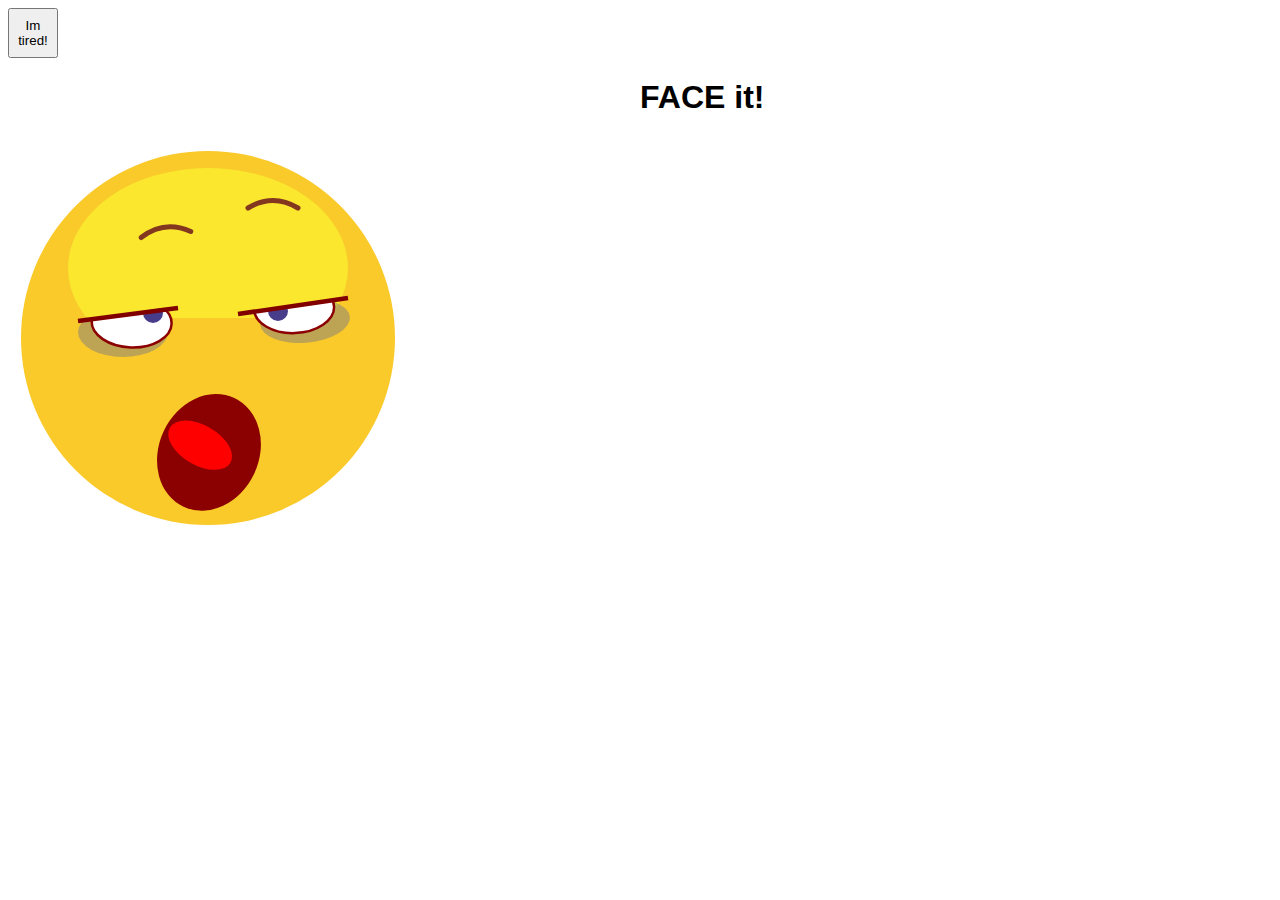
<file: index.html>
<!DOCTYPE html>
<html>
    <head>
        <meta charset="utf-8">
        <meta name="description" content="svg">
        <meta name="author" content="Matteo Etzer">
        <title>Smiley</title>
        <link rel="stylesheet" type="text/css" href="css/style.css">
        <script src="java/GSAP/js/jquery-3.5.1.min.js"></script>
        <script src="java/GSAP/js/gsap.min.js"></script>
        <script src="java/GSAP/animation.js"></script>

        </head>
    <body>
        <button id="startButton">Im tired!</button>
        <h1 id="header">FACE it!</h1>
        <svg id="face" width="450" height="450">
            <circle id="face_circle" cx="200" cy="200" r="187" style="fill:#FAC92A;" />
            <ellipse id="reflection_forehead" cx="200" cy="130" rx="140" ry="100" style="fill:#FAE72E" />
            <rect id="cover_refl_forehead" x="80" y="180" width="240" height="50" style="fill:#FAC92A"/>
            <ellipse id="left_eyebag" cx="115" cy="194" rx="45" ry="25" style="fill:gray; opacity:0.5;" />
            <ellipse id="right_eyebag" cx="280" cy="208" rx="45" ry="22" style="fill:gray; opacity:0.5;" />
            <ellipse id="left_eye" cx="130" cy="180" rx="40" ry="25" style="fill:white; stroke:darkred; stroke-width: 2.5;" />
            <ellipse id="right_eye" cx="280" cy="180" rx="40" ry="25" style="fill:white; stroke:darkred; stroke-width: 2.5;" />
            <ellipse id="left_pupil" cx="145" cy="175" rx="10" ry="10" style="fill:darkslateblue;" />
            <ellipse id="right_pupil" cx="270" cy="173" rx="10" ry="10" style="fill:darkslateblue;" />
            <path id="left_eyebrow" d="M 120 115 q 25 -15 50 0" stroke="#82371E" stroke-width="5" fill="none" stroke-linecap="round" />
            <path id="right_eyebrow" d="M 240 70 q 25 -15 50 0" stroke="#82371E" stroke-width="5" fill="none" stroke-linecap="round" />
            <ellipse id="mouth" cx="315" cy="200" rx="50" ry="60" style="fill:darkred"/>
            <rect id="eye_block_left" x="53" y="170" width="84" height="20" style="fill:#FAE72E"/>
            <line id="eye_border_left" x1="70" y1="183" x2="170" y2="170" style="stroke: maroon; stroke-width: 4.5;"/>
            <rect id="eye_block_right" x="213" y="185" width="85" height="25" style="fill:#FAE72E ;"/>
            <line id="eye_border_right" x1="230" y1="176" x2="340" y2="160" style="stroke: maroon; stroke-width: 4.5;"/>
            <ellipse id="tongue" cx="320" cy="170" rx="35" ry="20" style="fill: red";
        </svg>
    </body>
</html>
</file>
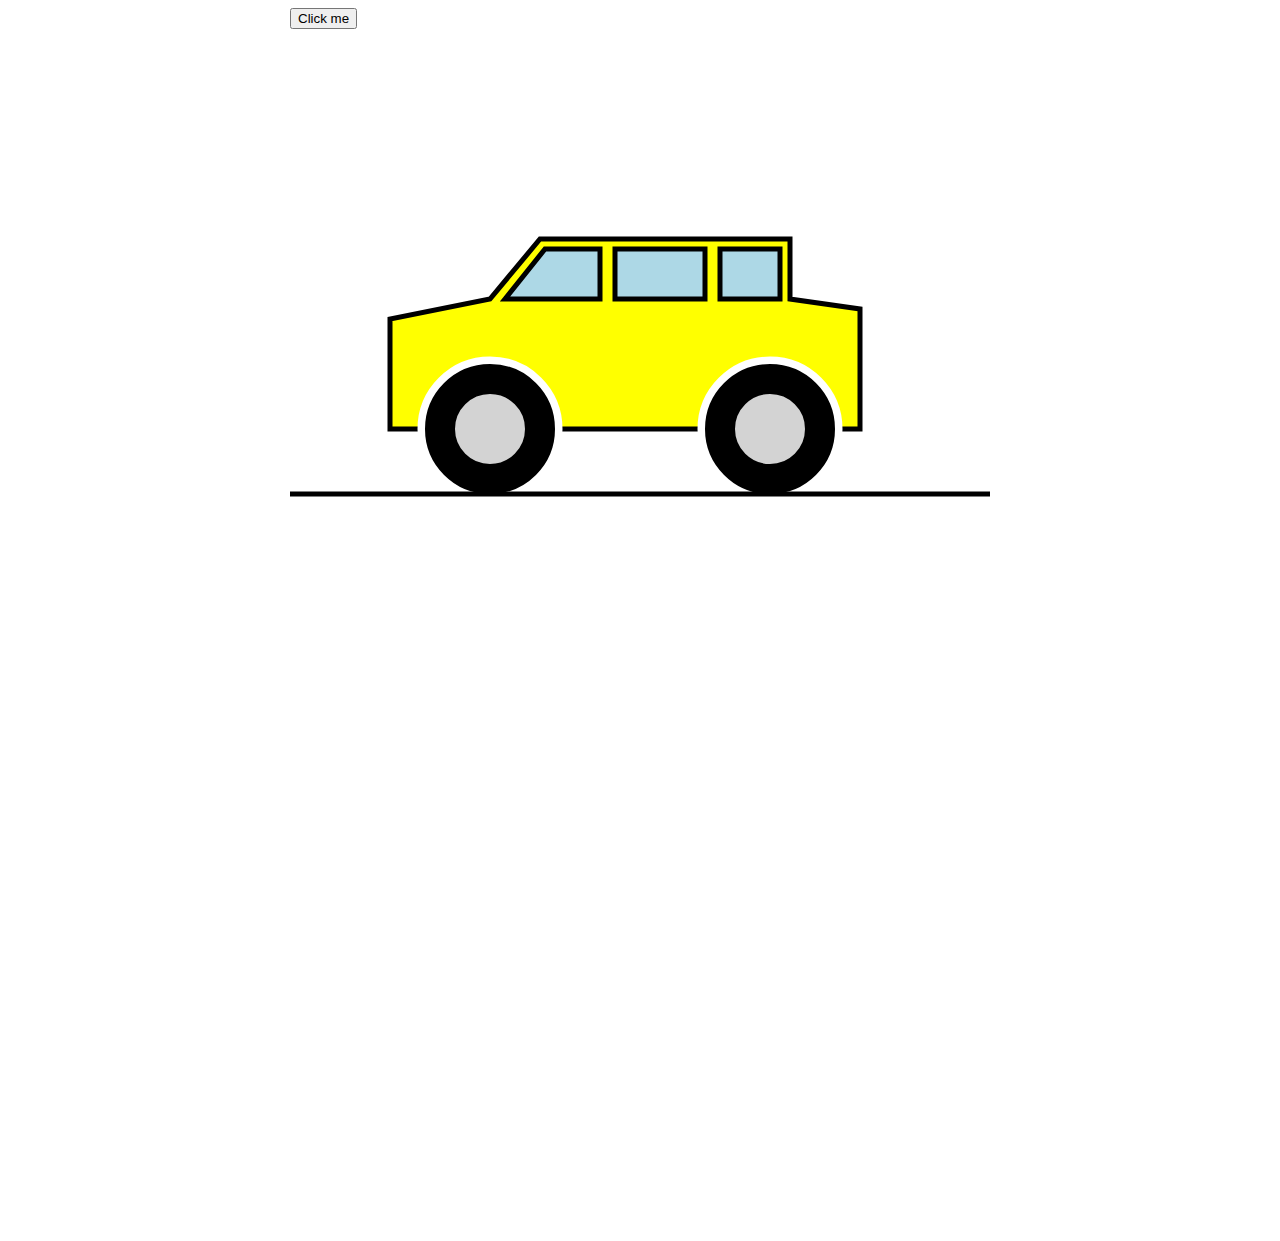
<file: java/GSAP/svg_auto.html>
<!doctype html>
<html lang="de">

<head>
    <meta charset="UTF-8">
    <title>SVG Auto</title>
    <meta name="author" content="Dominic Saletu">
    <meta name="description" content="SVG Auto">
    <style>
        #wrapper {
            width: 700px;
            margin: 0 auto;
        }
        
        svg {
            margin-top: 200px;
        }
    </style>
</head>

<body>
    <div id="wrapper">
        <button>Click me</button>
        <svg width="700" height="1000">
            <!--           <svg viewbox="0 0 1000 1000">-->
            <polygon points="100,200 100,90 200,70 250,10, 500,10, 500,70, 570,80 570,200" style="stroke:black;stroke-width:5px;fill:yellow;" />
            <rect width="90" height="50" x="325" y="20" style="fill:lightblue;stroke:black;stroke-width:5px;" />
            <rect width="60" height="50" x="430" y="20" style="fill:lightblue;stroke:black;stroke-width:5px;" />
            <polygon points="215,70 255,20 310,20 310,70" style="stroke:black;stroke-width:5px;fill:lightblue;" />
            <g id="frontwheel">
                <circle cx="200" cy="200" r="50" fill="white" stroke="white" stroke-width="45" />
                <circle cx="200" cy="200" r="50" fill="lightgrey" stroke="black" stroke-width="30" /> 
            </g>
            <g id="rearwheel">
                <circle cx="480" cy="200" r="50" fill="lightgrey" stroke="white" stroke-width="45" />
                <circle cx="480" cy="200" r="50" fill="lightgrey" stroke="black" stroke-width="30" />
            </g>
            <line x1="0" x2="700" y1="265" y2="265" style="stroke:black;stroke-width:5px;" />
        </svg>
    </div>
</body>

</html>
</file>
<file: css/style.css>
h1 {
    font-family: Arial, Helvetica, sans-serif;
    padding-left: 50%;

}
.face {
    padding-left: 42.5%;
}

#right_eye {
    transform: rotate(-2deg);
}

#left_eye {
    transform: rotate(2deg);
}

#left_eyebrow {
    transform: rotate(-7deg);
}

#mouth {
    transform: rotate(25deg);
}

#eye_block_left {
    transform: rotate(-8deg);
}

#eye_block_right {
    transform: rotate(-9deg);
}

#right_eyebag {
    transform: rotate(-5deg);
}

#tongue{
    transform: rotate(30deg);
}

#startButton {
    width: 50px;
    height: 50px;
}
</file>
